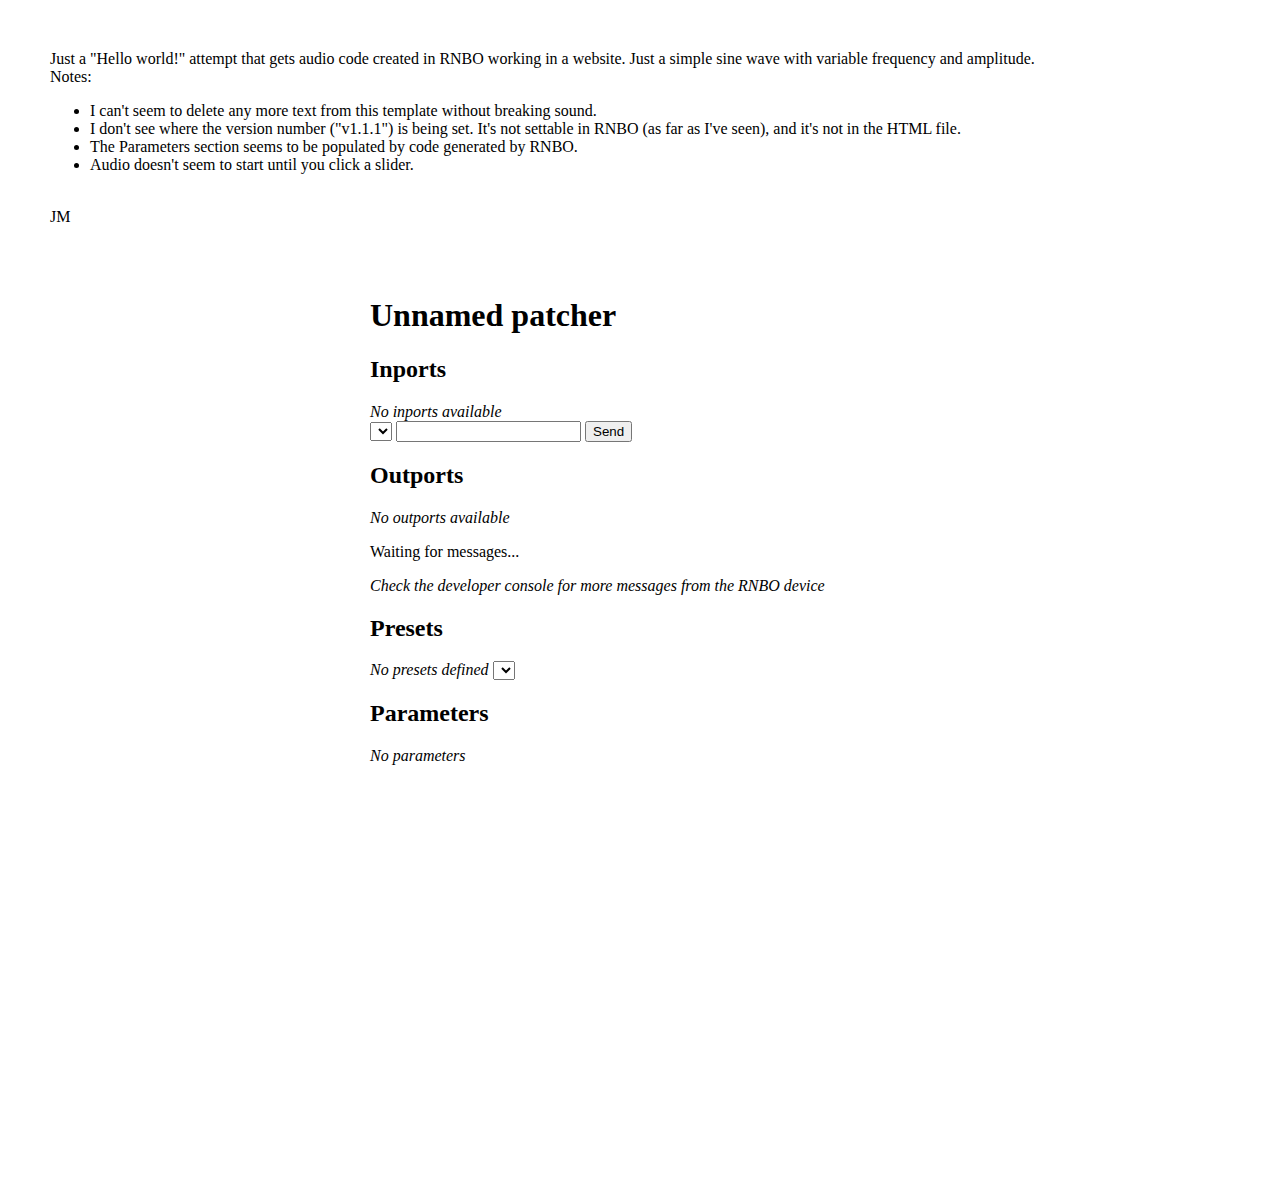
<file: P5.js-Projects (Test and Trails)/quantum.morrismusic.org/20230416-AudioTest/index.html>
<!DOCTYPE html>
<html lang="en">
<head>
    <meta charset="utf-8">
    <meta name="viewport" content="width=device-width, initial-scale=1, shrink-to-fit=no">
    <meta name="theme-color" content="#000000">
    <meta name="rnbo-version" content="1.0.0-alpha.5">
    <link rel="stylesheet" href="style/style.css">
    <title>20230416-AudioTest</title>
</head>

<body>
    <noscript>You need to enable JavaScript to run this app.</noscript>
<div style="padding: 50px">Just a "Hello world!" attempt that gets audio code created in RNBO working in a website. Just a simple sine wave with variable frequency and amplitude.<br/>

Notes:
<ul>
<li> I can't seem to delete any more text from this template without breaking sound.</li>
<li> I don't see where the version number ("v1.1.1") is being set. It's not settable in RNBO (as far as I've seen), and it's not in the HTML file.</li>
<li> The Parameters section seems to be populated by code generated by RNBO.</li>
<li> Audio doesn't seem to start until you click a slider.</li>
</ul><br/>
JM
</div>
    <div id="rnbo-root">
		<div>
			<h1 id="patcher-title">Unnamed patcher</h1>
		</div>
        <div id="rnbo-inports">
            <h2>Inports</h2>
            <em id="no-inports-label">No inports available</em>
            <form id="inport-form" className="inport">
                <div className="inport-input">
                    <select id="inport-select"></select>
                    <input id="inport-text" type="text"></input>
                    <input id="inport-submit" className="smallButton" type="submit" value="Send"/>
                </div>
            </form>
        </div>
		<div id="rnbo-console">
			<h2>Outports</h2>
			<em id="no-outports-label">No outports available</em>
			<div id="rnbo-console-div">
				<p id="rnbo-console-readout">Waiting for messages...</p>
				<em id="rnbo-console-description">Check the developer console for more messages from the RNBO device</em>
			</div>
		</div>
		<div id="rnbo-presets">
			<h2>Presets</h2>
			<em id="no-presets-label">No presets defined</em>
			<select id="preset-select"></select>
		</div>
        <div id="rnbo-parameter-sliders">
            <h2>Parameters</h2>
            <em id="no-param-label">No parameters</em>
        </div>
    </div>



    <!-- Load the script that creates the RNBO device  -->
    <!-- Uncomment if you know the version of your exported RNBO patch to avoid dynamic loading -->
    <!-- <script type="text/javascript" src="https://cdn.cycling74.com/rnbo/latest/rnbo.min.js"></script> -->

    <!-- (Optional) The guardrails.js script isn't required for RNBO to work, and you can skip including it -->
    <!-- It simply offers some helpful error messages for common problems -->
    <!-- script type="text/javascript" src="js/guardrails.js"></script>

    <!-- Import RNBO Engine Wrapper -->
    <!-- Make sure to include the RNBO engine version to the version of your exported code, found in rnbopackage.json -->
    <script type="text/javascript" src="js/app.js"></script>
</body>
</html>
</file>
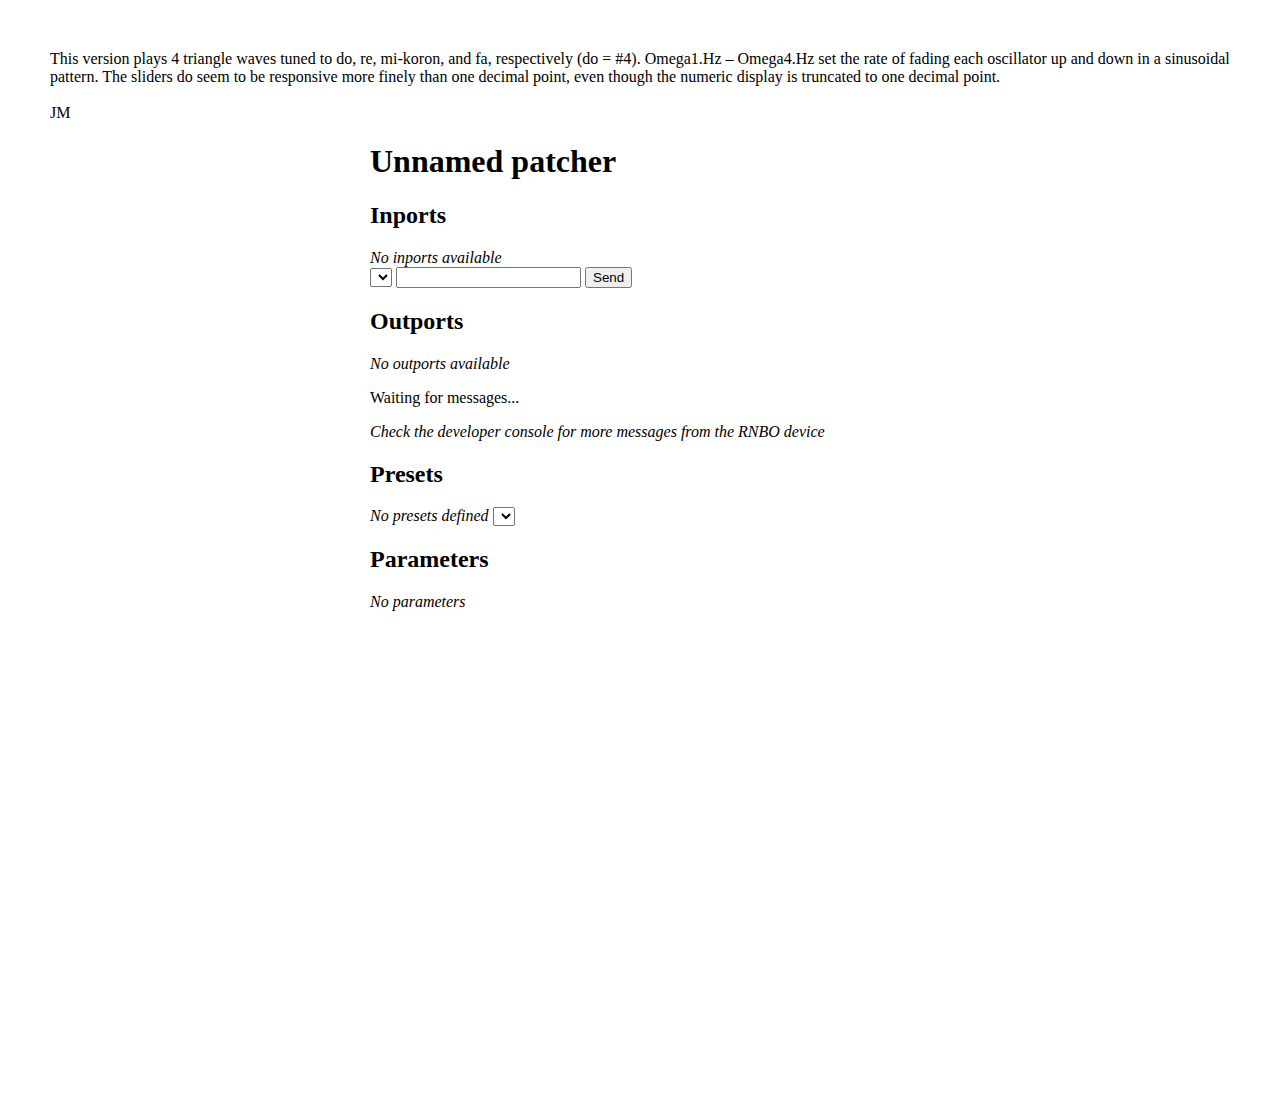
<file: P5.js-Projects (Test and Trails)/quantum.morrismusic.org/20230423-Crossfading4Pitches/index.html>
<!DOCTYPE html>
<html lang="en">
<head>
    <meta charset="utf-8">
    <meta name="viewport" content="width=device-width, initial-scale=1, shrink-to-fit=no">
    <meta name="theme-color" content="#000000">
    <meta name="rnbo-version" content="1.0.0-alpha.5">
    <link rel="stylesheet" href="style/style.css">
    <title>RNBO Web Export</title>
</head>

<body>
    <noscript>You need to enable JavaScript to run this app.</noscript>
	<div style="padding: 50px">
	This version plays 4 triangle waves tuned to do, re, mi-koron, and fa, respectively (do = #4). Omega1.Hz – Omega4.Hz set the rate of fading each oscillator up and down in a sinusoidal pattern. The sliders do seem to be responsive more finely than one decimal point, even though the numeric display is truncated to one decimal point.<br/><br/>JM

    <svg id="background" width="100%" height="100%"></svg>
    <div id="rnbo-root">
		<div>
			<h1 id="patcher-title">Unnamed patcher</h1>
		</div>
        <div id="rnbo-inports">
            <h2>Inports</h2>
            <em id="no-inports-label">No inports available</em>
            <form id="inport-form" className="inport">
                <div className="inport-input">
                    <select id="inport-select"></select>
                    <input id="inport-text" type="text"></input>
                    <input id="inport-submit" className="smallButton" type="submit" value="Send"/>
                </div>
            </form>
        </div>
		<div id="rnbo-console">
			<h2>Outports</h2>
			<em id="no-outports-label">No outports available</em>
			<div id="rnbo-console-div">
				<p id="rnbo-console-readout">Waiting for messages...</p>
				<em id="rnbo-console-description">Check the developer console for more messages from the RNBO device</em>
			</div>
		</div>
		<div id="rnbo-presets">
			<h2>Presets</h2>
			<em id="no-presets-label">No presets defined</em>
			<select id="preset-select"></select>
		</div>
        <div id="rnbo-parameter-sliders">
            <h2>Parameters</h2>
            <em id="no-param-label">No parameters</em>
        </div>
    </div>

    <!-- Load the script that creates the RNBO device  -->
    <!-- Uncomment if you know the version of your exported RNBO patch to avoid dynamic loading -->
    <!-- <script type="text/javascript" src="https://cdn.cycling74.com/rnbo/latest/rnbo.min.js"></script> -->

    <!-- (Optional) The guardrails.js script isn't required for RNBO to work, and you can skip including it -->
    <!-- It simply offers some helpful error messages for common problems -->
    <!-- script type="text/javascript" src="js/guardrails.js"></script>

    <!-- Import RNBO Engine Wrapper -->
    <!-- Make sure to include the RNBO engine version to the version of your exported code, found in rnbopackage.json -->
    <script type="text/javascript" src="js/app.js"></script>
</body>
</html>
</file>
<file: P5.js-Projects (Test and Trails)/quantum.morrismusic.org/20230416-AudioTest/style/style.css>
html, body {
    margin: 0;
    padding: 0;
}
#rnbo-root {
    height: 100vh;
    width: 100vw;
}
#background {
    position: absolute;
    z-index: -1;
}

h2, em {
    width: 100%;
}

#rnbo-root {
    margin: auto;
    max-width: 540px;
}

#rnbo-clickable-keyboard {
    display: flex;
    flex-wrap: wrap;
}

#rnbo-clickable-keyboard > div {
    margin: 2px;
    border: solid black 1px;
    min-height: 50px;
    flex-grow: 1;
    display: flex;
    justify-content: center;
    align-items: center;
}

#rnbo-clickable-keyboard > div.clicked {
    background: #222222;
    color: #dddddd;
}

#rnbo-parameter-sliders {
    display: flex;
    flex-direction: column;
}

#rnbo-parameter-sliders > div {
    display: flex;
}

#rnbo-parameter-sliders > div > input:first-of-type {
    flex-grow: 1;
}
</file>
<file: P5.js-Projects (Test and Trails)/quantum.morrismusic.org/20230423-Crossfading4Pitches/style/style.css>
html, body {
    margin: 0;
    padding: 0;
}
#rnbo-root {
    height: 100vh;
    width: 100vw;
}
#background {
    position: absolute;
    z-index: -1;
}

h2, em {
    width: 100%;
}

#rnbo-root {
    margin: auto;
    max-width: 540px;
}

#rnbo-clickable-keyboard {
    display: flex;
    flex-wrap: wrap;
}

#rnbo-clickable-keyboard > div {
    margin: 2px;
    border: solid black 1px;
    min-height: 50px;
    flex-grow: 1;
    display: flex;
    justify-content: center;
    align-items: center;
}

#rnbo-clickable-keyboard > div.clicked {
    background: #222222;
    color: #dddddd;
}

#rnbo-parameter-sliders {
    display: flex;
    flex-direction: column;
}

#rnbo-parameter-sliders > div {
    display: flex;
}

#rnbo-parameter-sliders > div > input:first-of-type {
    flex-grow: 1;
}
</file>
